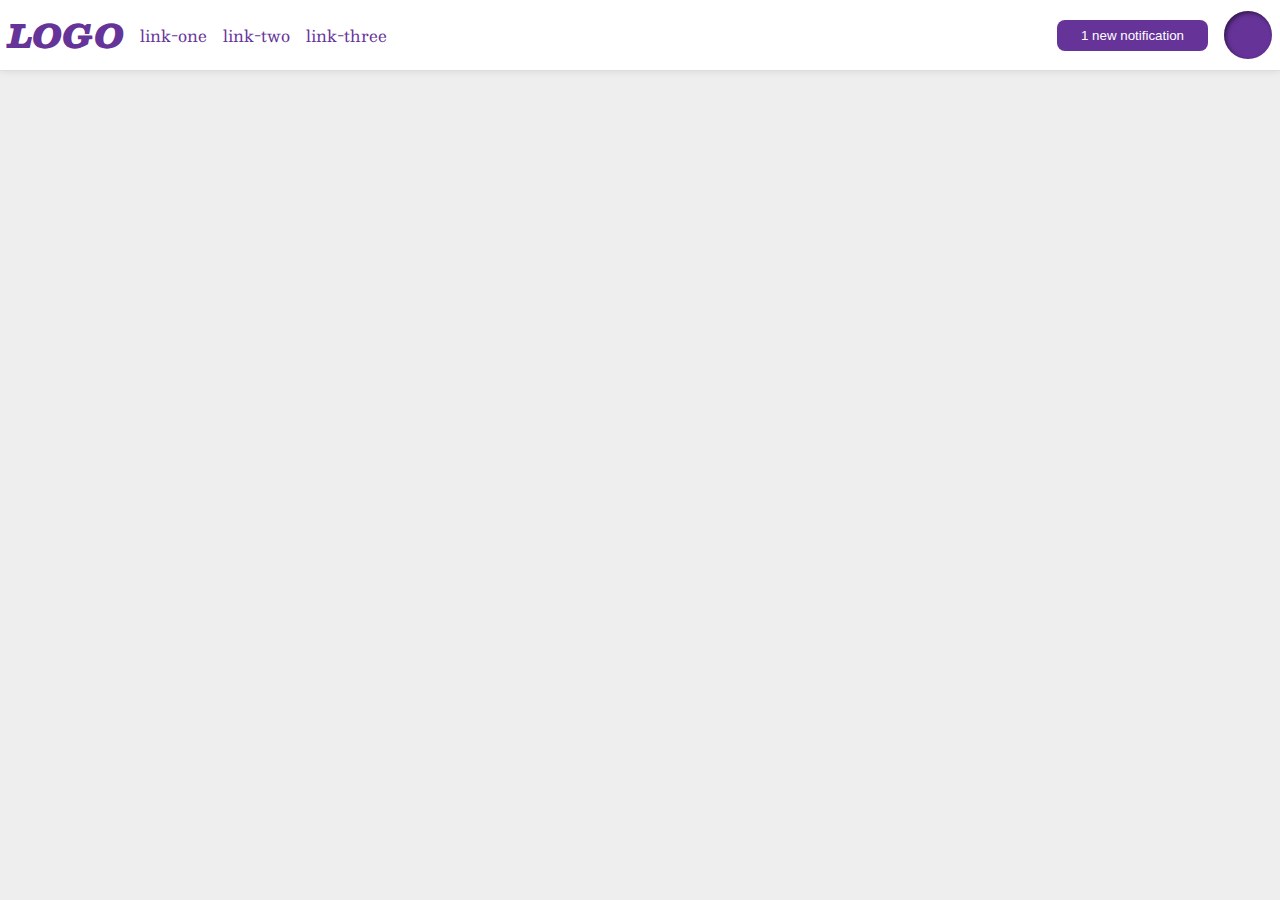
<file: flex/03-flex-header-2/index.html>
<!DOCTYPE html>
<html lang="en">
<head>
  <meta charset="UTF-8">
  <meta http-equiv="X-UA-Compatible" content="IE=edge">
  <meta name="viewport" content="width=device-width, initial-scale=1.0">
  <title>Flex Header 2</title>
  <link rel="stylesheet" href="style.css">
</head>
<body>
  <div class="header">
    <div class = left>
    <div class="logo">
      LOGO
    </div>
    <ul class="links">
      <li><a href="google.com">link-one</a></li>
      <li><a href="google.com">link-two</a></li>
      <li><a href="google.com">link-three</a></li>
    </ul>
    </div>
  <div class = right>
    <button class="notifications">
      1 new notification
    </button>
    <div class="profile-image"></div>
  </div>
  </div>
</body>
</html>
</file>
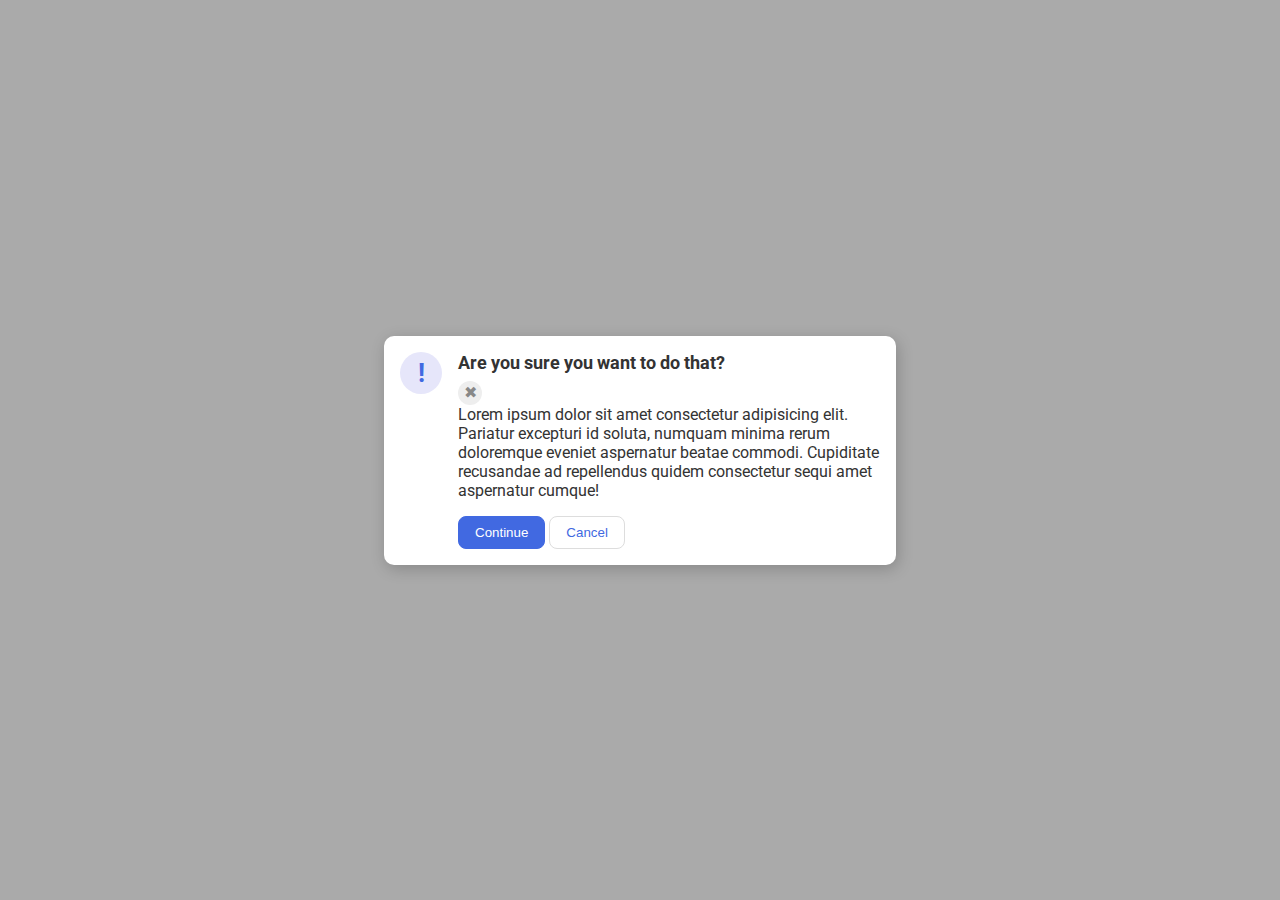
<file: flex/05-flex-modal/index.html>
<!DOCTYPE html>
<html lang="en">
<head>
  <meta charset="UTF-8">
  <meta http-equiv="X-UA-Compatible" content="IE=edge">
  <meta name="viewport" content="width=device-width, initial-scale=1.0">
  <link rel="stylesheet" href="style.css">
  <title>Modal</title>
</head>
<body>
  <div class="modal">
    <div class="icon">!</div>
    <div class = "container">
    <div class="header">Are you sure you want to do that?</div>
    <div class="close-button">✖</div>
    <div class="text">Lorem ipsum dolor sit amet consectetur adipisicing elit. Pariatur excepturi id soluta, numquam minima rerum doloremque eveniet aspernatur beatae commodi. Cupiditate recusandae ad repellendus quidem consectetur sequi amet aspernatur cumque!</div>
    <button class="continue">Continue</button>
    <button class="cancel">Cancel</button>
    </div>
  </div>
</body>
</html>
</file>
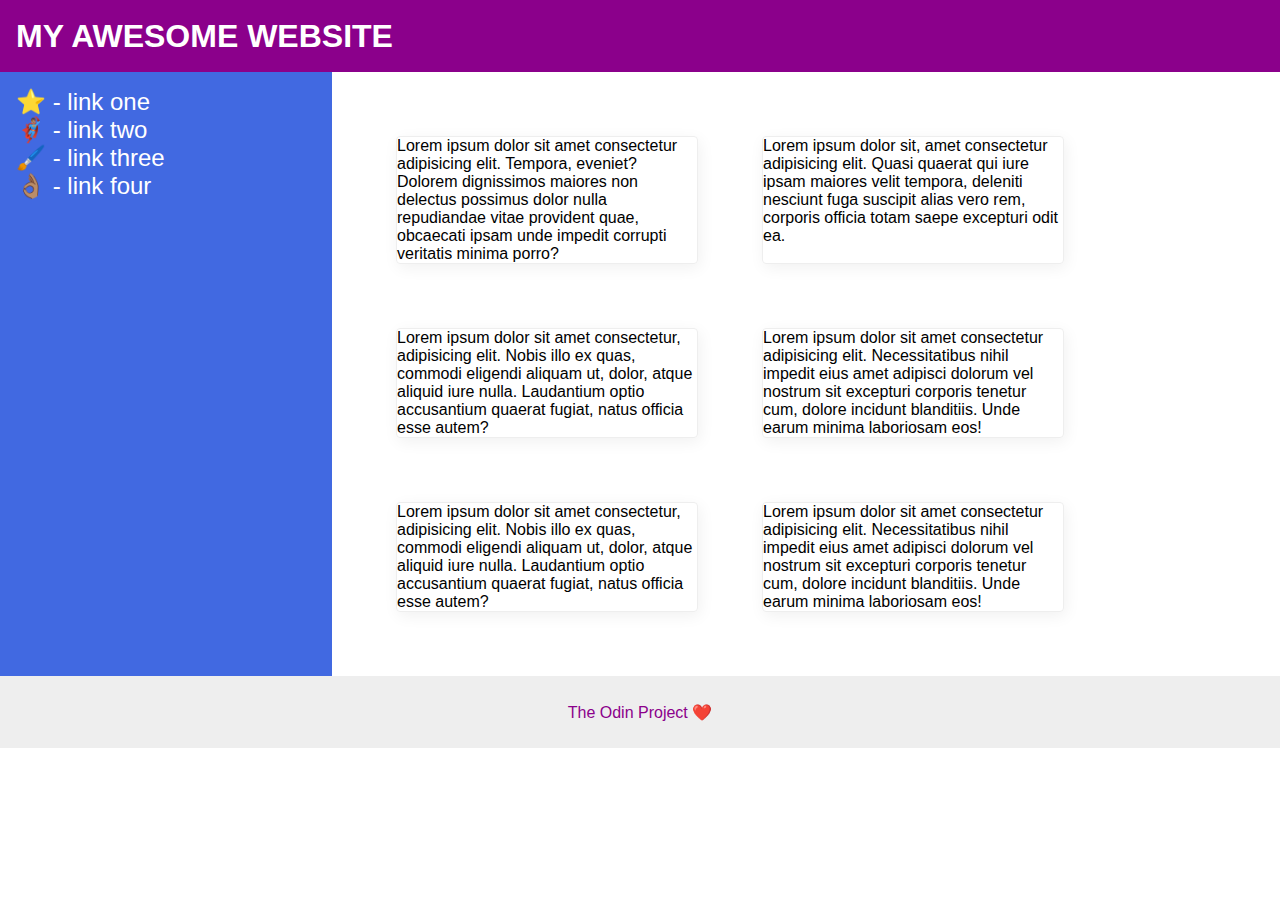
<file: flex/07-flex-layout-2/index.html>
<!DOCTYPE html>
<html lang="en">
<head>
  <meta charset="UTF-8">
  <meta http-equiv="X-UA-Compatible" content="IE=edge">
  <meta name="viewport" content="width=device-width, initial-scale=1.0">
  <title>The Holy Grail</title>
  <link rel="stylesheet" href="style.css">
</head>
<body>
  <div class="header">
    MY AWESOME WEBSITE
  </div>
  <div class = "holygrail-body">
  <div class="sidebar">
    <ul>
      <li><a href="google.com">⭐ - link one</a></li>
      <li><a href="google.com">🦸🏽‍♂️ - link two</a></li>
      <li><a href="google.com">🖌️ - link three</a></li>
      <li><a href="google.com">👌🏽 - link four</a></li>
    </ul>
  </div>
<div class = "card-container">
  <div class="card">Lorem ipsum dolor sit amet consectetur adipisicing elit. Tempora, eveniet? Dolorem dignissimos maiores non delectus possimus dolor nulla repudiandae vitae provident quae, obcaecati ipsam unde impedit corrupti veritatis minima porro?</div>
  <div class="card">Lorem ipsum dolor sit, amet consectetur adipisicing elit. Quasi quaerat qui iure ipsam maiores velit tempora, deleniti nesciunt fuga suscipit alias vero rem, corporis officia totam saepe excepturi odit ea.</div>
  <div class="card">Lorem ipsum dolor sit amet consectetur, adipisicing elit. Nobis illo ex quas, commodi eligendi aliquam ut, dolor, atque aliquid iure nulla. Laudantium optio accusantium quaerat fugiat, natus officia esse autem?</div>
  <div class="card">Lorem ipsum dolor sit amet consectetur adipisicing elit. Necessitatibus nihil impedit eius amet adipisci dolorum vel nostrum sit excepturi corporis tenetur cum, dolore incidunt blanditiis. Unde earum minima laboriosam eos!</div>
  <div class="card">Lorem ipsum dolor sit amet consectetur, adipisicing elit. Nobis illo ex quas, commodi eligendi aliquam ut, dolor, atque aliquid iure nulla. Laudantium optio accusantium quaerat fugiat, natus officia esse autem?</div>
  <div class="card">Lorem ipsum dolor sit amet consectetur adipisicing elit. Necessitatibus nihil impedit eius amet adipisci dolorum vel nostrum sit excepturi corporis tenetur cum, dolore incidunt blanditiis. Unde earum minima laboriosam eos!</div>
  </div>
</div>
  <div class="footer">
    The Odin Project ❤️
  </div>
</body>
</html>
</file>
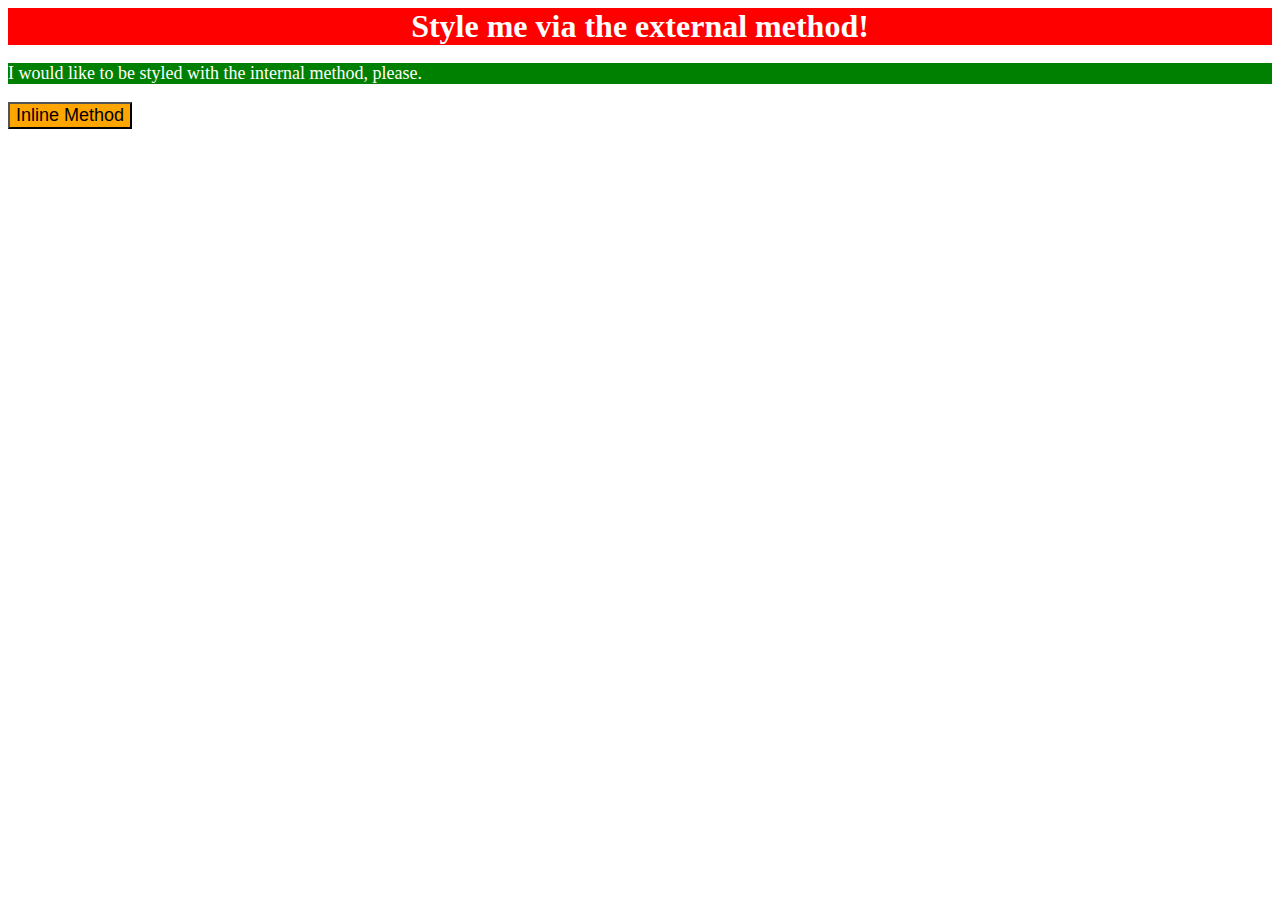
<file: foundations/01-css-methods/index.html>
<!DOCTYPE html>
<html lang="en">
<head>
  <link rel="stylesheet" href="./style.css">
  <style>
    p{
      background-color: green;
      color: white;
      font-size: 18px;
    }
  </style>
  <meta charset="UTF-8">
  <meta http-equiv="X-UA-Compatible" content="IE=edge">

  <meta name="viewport" content="width=device-width, initial-scale=1.0">
  <title>Methods for Adding CSS</title>
</head>
<body>
  <div>Style me via the external method!</div>
  <p>I would like to be styled with the internal method, please.</p>
  <button style="background-color:orange;font-size: 18px;">Inline Method</button>
</body>
</html>
</file>
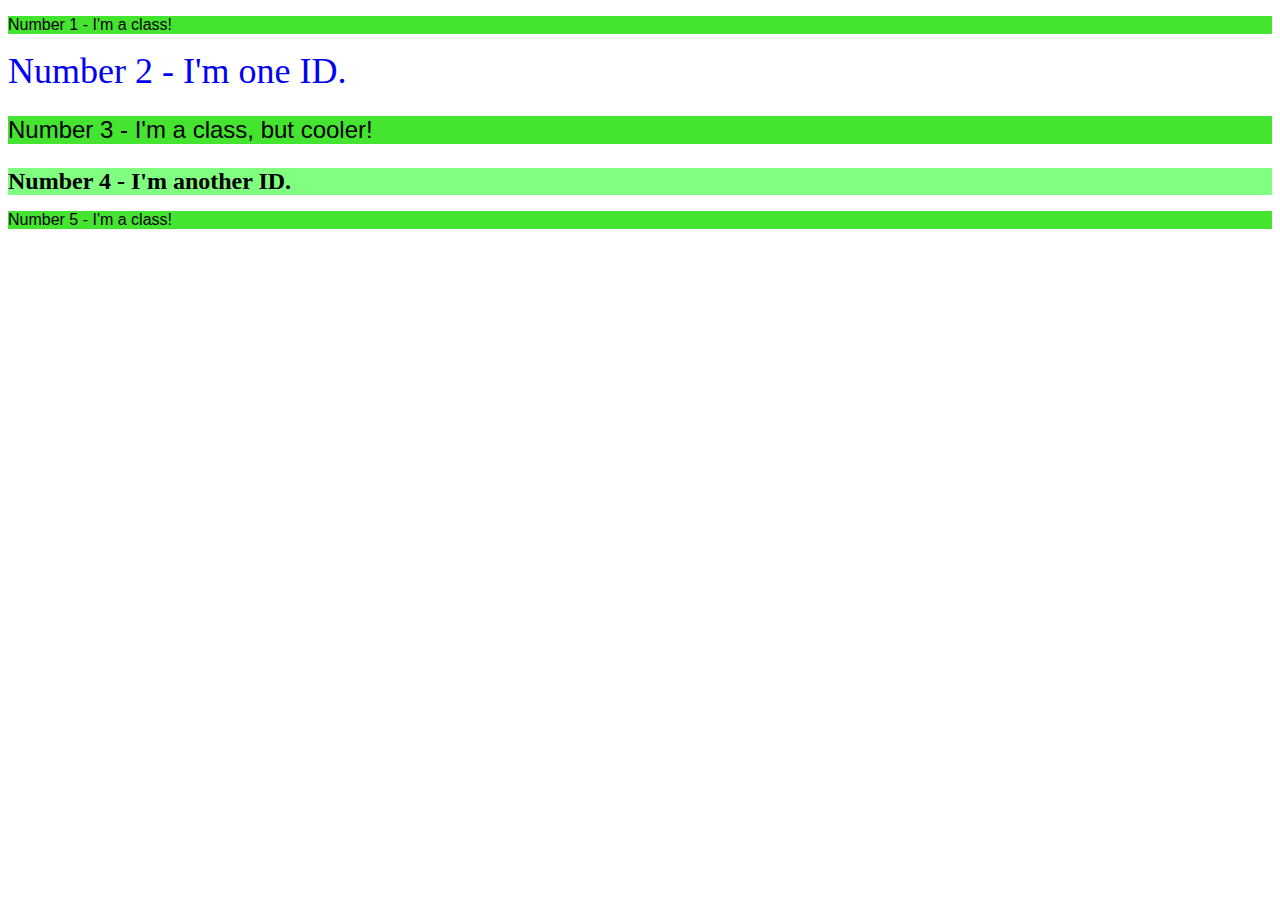
<file: foundations/02-class-id-selectors/index.html>
<!DOCTYPE html>
<html lang="en">
<head>
  <meta charset="UTF-8">
  <meta http-equiv="X-UA-Compatible" content="IE=edge">
  <meta name="viewport" content="width=device-width, initial-scale=1.0">
  <title>Class and ID Selectors</title>
  <link rel="stylesheet" href="style.css">
</head>
<body>
  <p class="number1">Number 1 - I'm a class!</p>
  <div id="number2">Number 2 - I'm one ID.</div>
  <p class="number3">Number 3 - I'm a class, but cooler!</p>
  <div id="number4">Number 4 - I'm another ID.</div>
  <p class="number5">Number 5 - I'm a class!</p>
</body>
</html>
</file>
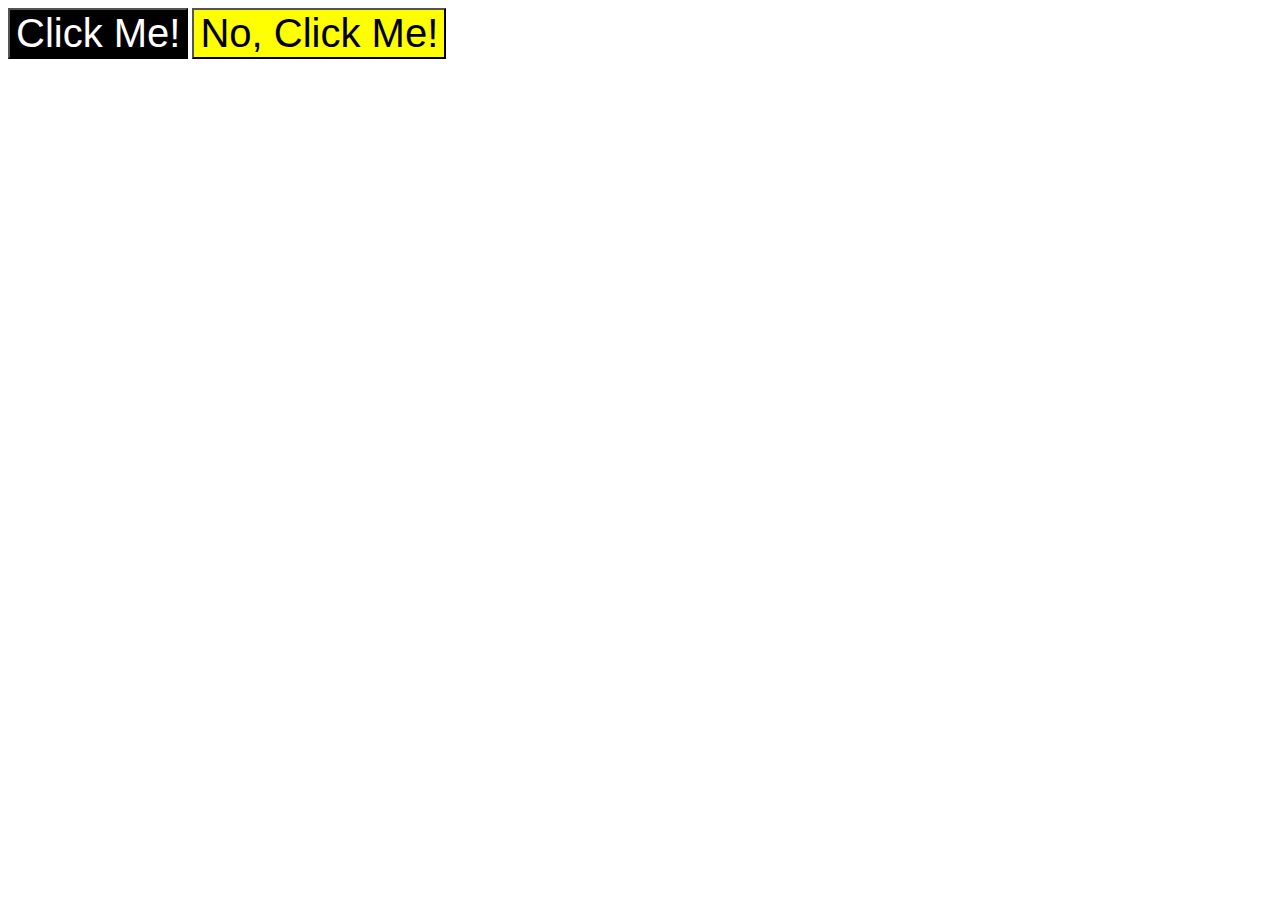
<file: foundations/03-grouping-selectors/index.html>
<!DOCTYPE html>
<html lang="en">
<head>
  <meta charset="UTF-8">
  <meta http-equiv="X-UA-Compatible" content="IE=edge">
  <meta name="viewport" content="width=device-width, initial-scale=1.0">
  <title>Grouping Selectors</title>
  <link rel="stylesheet" href="style.css">
</head>
<body>
  <button class="button1">Click Me!</button>
  <button class="button2"> No, Click Me!</button>
</body>
</html>
</file>
<file: flex/03-flex-header-2/style.css>
/* this is some magical font-importing.  
you'll learn about it later. */
@import url('https://fonts.googleapis.com/css2?family=Besley:ital,wght@0,400;1,900&display=swap');

body {
  margin: 0;
  background: #eee;
  font-family: Besley, serif;
}

.header {
  background: white;
  border-bottom: 1px solid #ddd;
  box-shadow: 0 0 8px rgba(0,0,0,.1);
  display: flex;
  align-items: center;
  padding: 8px; 
  justify-content: space-between;
}

.profile-image {
  background: rebeccapurple;
  box-shadow: inset 2px 2px 4px rgba(0,0,0,.5);
  border-radius: 50%;
  width: 48px;
  height:  48px;
  
}

.logo {
  color: rebeccapurple;
  font-size: 32px;
  font-weight: 900;
  font-style: italic;
  
}

button {
  border: none;
  border-radius: 8px;
  background: rebeccapurple;
  color: white;
  padding: 8px 24px;
  
  
  
}

a {
  /* this removes the line under our links */
  text-decoration: none;
  color: rebeccapurple;
}

ul {
  list-style-type: none;
  display: flex;
  margin: 0px;
  padding: 0px;
  gap: 16px;
}

.left, .right{
  display: flex;
  gap: 16px;
  align-items: center;
}
</file>
<file: flex/05-flex-modal/style.css>
@import url('https://fonts.googleapis.com/css2?family=Roboto:wght@400;700&display=swap');

html, body {
  height: 100%;
}

body {
  font-family: Roboto, sans-serif;
  margin: 0;
  background: #aaa;
  color: #333;
  /* I'll give you this one for free lol */
  display: flex;
  align-items: center;
  justify-content: center;
}

.modal {
  background: white;
  width: 480px;
  border-radius: 10px;
  box-shadow: 2px 4px 16px rgba(0,0,0,.2);
  display: flex;
  gap: 16px;
  padding: 16px;
}

.icon {
  color: royalblue;
  font-size: 26px;
  font-weight: 700;
  background: lavender;
  width: 42px;
  height: 42px;
  border-radius: 50%;
  display: flex;
  align-items: center;
  justify-content: center;
  flex-shrink: 0;
}

.close-button {
  background: #eee;
  border-radius: 50%;
  color: #888;
  font-weight: 400;
  font-size: 16px;
  height: 24px;
  width: 24px;
  display: flex;
  align-items: center;
  justify-content: center;
}

button {
  padding: 8px 16px;
  border-radius: 8px;
}

button.continue {
  background: royalblue;
  border: 1px solid royalblue;
  color: white;
}

button.cancel {
  background: white;
  border: 1px solid #ddd;
  color: royalblue;
}
.header{
  display: flex;
  align-items: center;
  justify-content: space-between;
  font-size: 18px;
  font-weight: 700;
  margin-bottom: 8px;
}

.text{
  margin-bottom: 16px;
}
</file>
<file: flex/07-flex-layout-2/style.css>
body {
  font-family: -apple-system, BlinkMacSystemFont, 'Segoe UI', Roboto, Oxygen, Ubuntu, Cantarell, 'Open Sans', 'Helvetica Neue', sans-serif;
  margin: 0;
  min-height: 100vh;
}

.header {
  height: 72px;
  background: darkmagenta;
  color: white;
  font-size: 32px;
  padding: 0 16px;
  font-weight: 900;
  display: flex;
  align-items: center;
  
}

.holygrail-body{
  display:flex;
  flex: 1 0 auto;
}



.sidebar {
  width: 300px;
  background: royalblue;
  order: -1;
  flex: 1 0 auto;
  padding: 16px;
}

ul{
  list-style: none;
  margin: 0;
  padding: 0;
}

a{
  text-decoration: none;
  font-size: 24px;
  color: white;

}

.card-container{
  display: flex;
  flex-wrap: wrap;
  padding: 32px;
}



.card {
  border: 1px solid #eee;
  box-shadow: 2px 4px 16px rgba(0,0,0,.06);
  border-radius: 4px;
  margin: 32px;
  width: 300px;
}


.footer {
  height: 72px;
  background: #eee;
  color: darkmagenta;
  display: flex;
  justify-content: center;
  align-items: center;

}
</file>
<file: foundations/01-css-methods/style.css>
div{
    background-color: red;
    color: white;
    font-size: 32px;
    text-align: center;
    font-weight: bold;
}
</file>
<file: foundations/02-class-id-selectors/style.css>
.number1, 
.number3, 
.number5{
    background-color:  rgb(69, 228, 48);
    font-family: Verdana, sans-serif;

    

}
.number3{
    font-size: 24px;
}

#number2{
    color:rgb(0, 0, 245);
    font-size: 36px;
    
}

#number4{
    background-color: rgb(128, 255, 128);
    font-size: 24px;
    font-weight: 700;
}
</file>
<file: foundations/03-grouping-selectors/style.css>
.button1,
.button2{
    font-size: 40px;
    font-family: Helvetica, 'Times New Roman', sans-serif;
}

.button1{
    background-color: black;
    color:white;
}

.button2{
    background-color:yellow;
}
</file>
